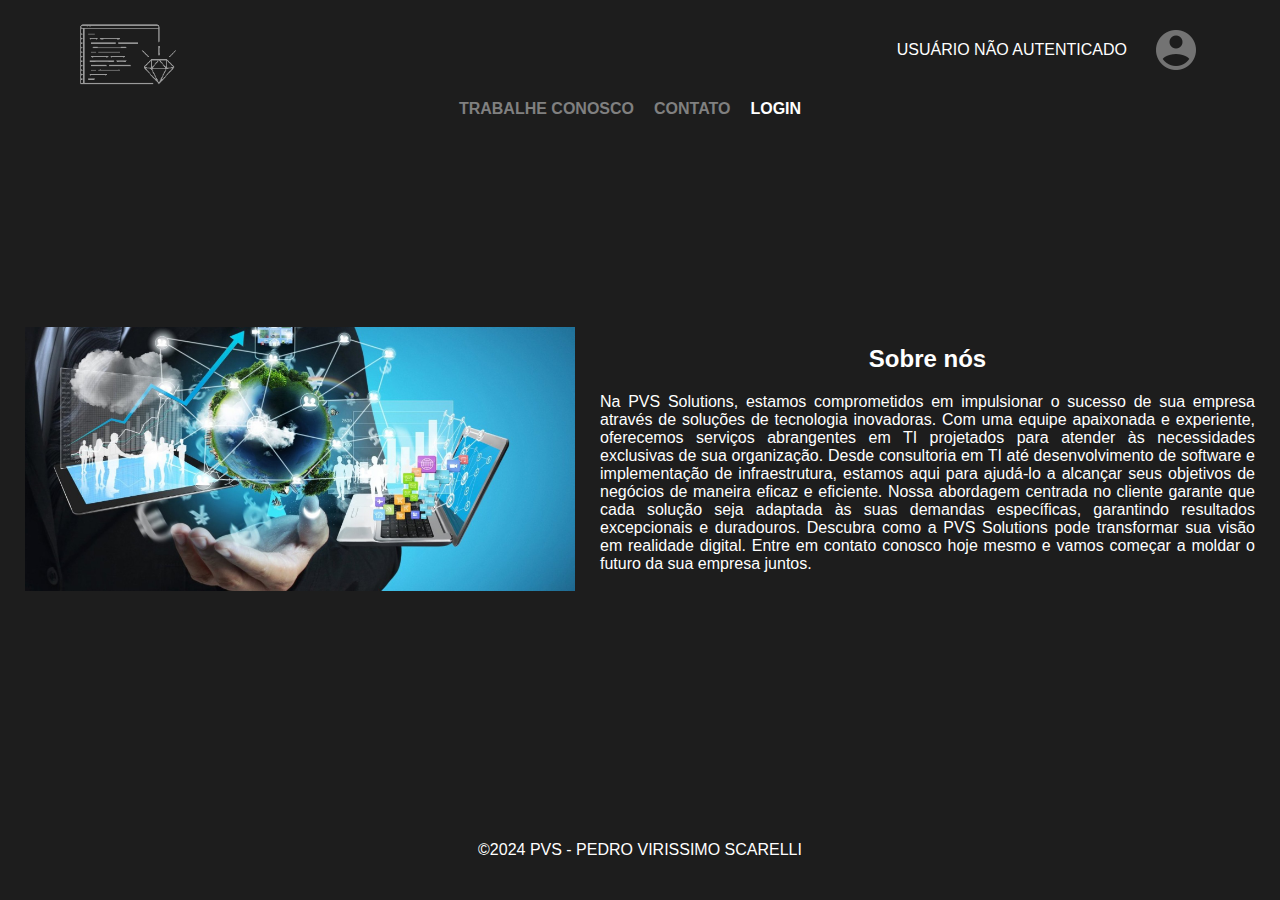
<file: index.html>
<!DOCTYPE html>
<html lang="pt-br">
  <head>
    <meta charset="UTF-8" />
    <meta name="viewport" content="width=device-width, initial-scale=1.0" />
    <title>PVS</title>
    <link rel="stylesheet" href="styles/style.css" />
    <script src="js/main.js" defer></script>
  </head>
  <body>
    <header class="header">
      <a href="#"><img class="logoImg" src="imgs/logo.png" alt="" /></a>
      <div class="userSection">
        <p id="userNotAuth" class="userAuth">USUÁRIO NÃO AUTENTICADO</p>
        <a class="userLink" id="userImg" href="register.html"><img src="imgs/userImg.png" alt="imagem fictícia do usúario" /></a>
      </div>
    </header>
    <div class="menu">
      <ul class="menuList">
        <li class="workWUs">
          <a href="" class="disabled-link">TRABALHE CONOSCO</a>
        </li>
        <li>
          <a href="" class="disabled-link">CONTATO</a>
        </li>
        <li>
          <a href="login.html" class="loginLink" id="loginLink">LOGIN</a>
          <ul class="submenu">
            <li>
              <a href="../src/register.html" class="loginLink" id="register">CADASTRE-SE</a>
            </li>
          </ul>
        </li>
        <li><a href="#" id="logout" class="loginLink2">LOGOUT</a></li>
      </ul>
    </div>
    <div class="main">
      <img src="imgs/solutions.jpg" alt="soluções em ti" class="mainImg" />
      <div class="sobre">
        <h2>Sobre nós</h2>
        <p>
          Na PVS Solutions, estamos comprometidos em impulsionar o sucesso de sua empresa através de soluções de tecnologia
          inovadoras. Com uma equipe apaixonada e experiente, oferecemos serviços abrangentes em TI projetados para atender às
          necessidades exclusivas de sua organização. Desde consultoria em TI até desenvolvimento de software e implementação de
          infraestrutura, estamos aqui para ajudá-lo a alcançar seus objetivos de negócios de maneira eficaz e eficiente. Nossa
          abordagem centrada no cliente garante que cada solução seja adaptada às suas demandas específicas, garantindo resultados
          excepcionais e duradouros. Descubra como a PVS Solutions pode transformar sua visão em realidade digital. Entre em
          contato conosco hoje mesmo e vamos começar a moldar o futuro da sua empresa juntos.
        </p>
      </div>
    </div>
    <footer>
      <div class="footerText">&copy2024 PVS - <span>PEDRO VIRISSIMO SCARELLI</span></div>
    </footer>
  </body>
</html>
</file>
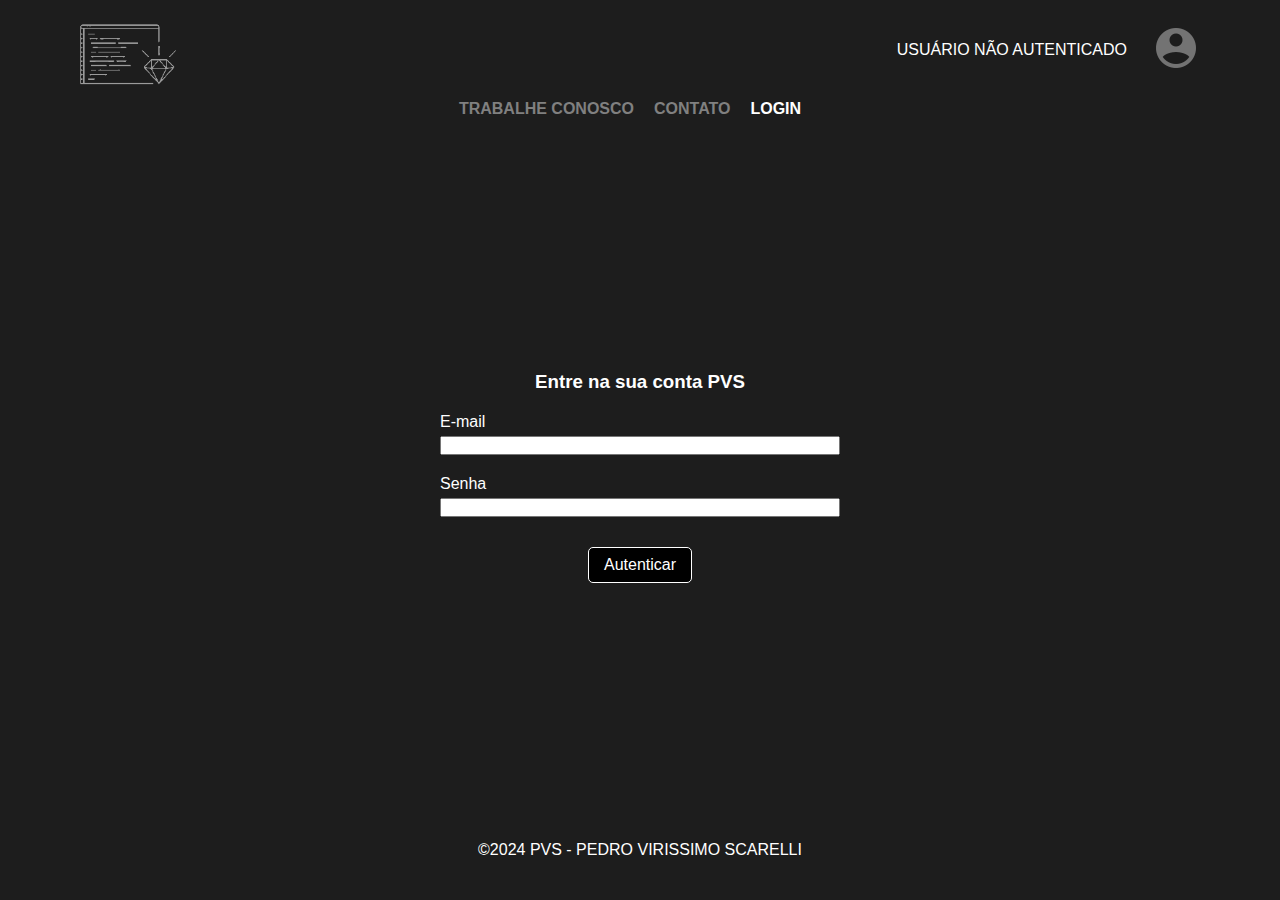
<file: login.html>
<!DOCTYPE html>
<html lang="pt-br">
  <head>
    <meta charset="UTF-8" />
    <meta name="viewport" content="width=device-width, initial-scale=1.0" />
    <link rel="stylesheet" href="styles/login.css" />
    <title>PVS - LOGIN</title>
    <script src="js/login.js" defer></script>
  </head>
  <body>
    <header class="header">
      <a href="../src/index.html"><img class="logoImg" src="imgs/logo.png" alt="" /></a>
      <div class="userSection">
        <p id="userNotAuth">USUÁRIO NÃO AUTENTICADO</p>
        <a href="register.html" class="userLink" id="userImg"><img src="imgs/userImg.png" alt="imagem fictícia do usúario" /></a>
      </div>
    </header>
    <div class="menu">
      <ul class="menuList">
        <li class="workWUs">
          <a href="" class="disabled-link">TRABALHE CONOSCO</a>
        </li>
        <li>
          <a href="" class="disabled-link">CONTATO</a>
        </li>
        <li>
          <a href="login.html" class="loginLink" id="loginLink">LOGIN</a>
          <ul class="submenu">
            <li><a href="register.html" class="loginLink" id="register">CADASTRE-SE</a></li>
          </ul>
        </li>
      </ul>
    </div>
    <div class="loginContent">
      <div class="login">
        <span id="message" class="message"></span>

        <h3 class="loginTitle" id="loginTitle">Entre na sua conta PVS</h3>
        <form id="loginForm">
          <div class="usernameContent">
            <span class="spanTitle">E-mail</span>
            <input type="text" id="loginInput" />
          </div>
          <div class="passwordContent">
            <span class="spanTitle">Senha</span>
            <input type="password" id="passwordInput" />
          </div>
          <div class="authContent">
            <button class="authBtn" id="authBtn">Autenticar</button>
          </div>
        </form>
      </div>
    </div>
    <footer>
      <div class="footerText">&copy2024 PVS - <span>PEDRO VIRISSIMO SCARELLI</span></div>
    </footer>
  </body>
</html>
</file>
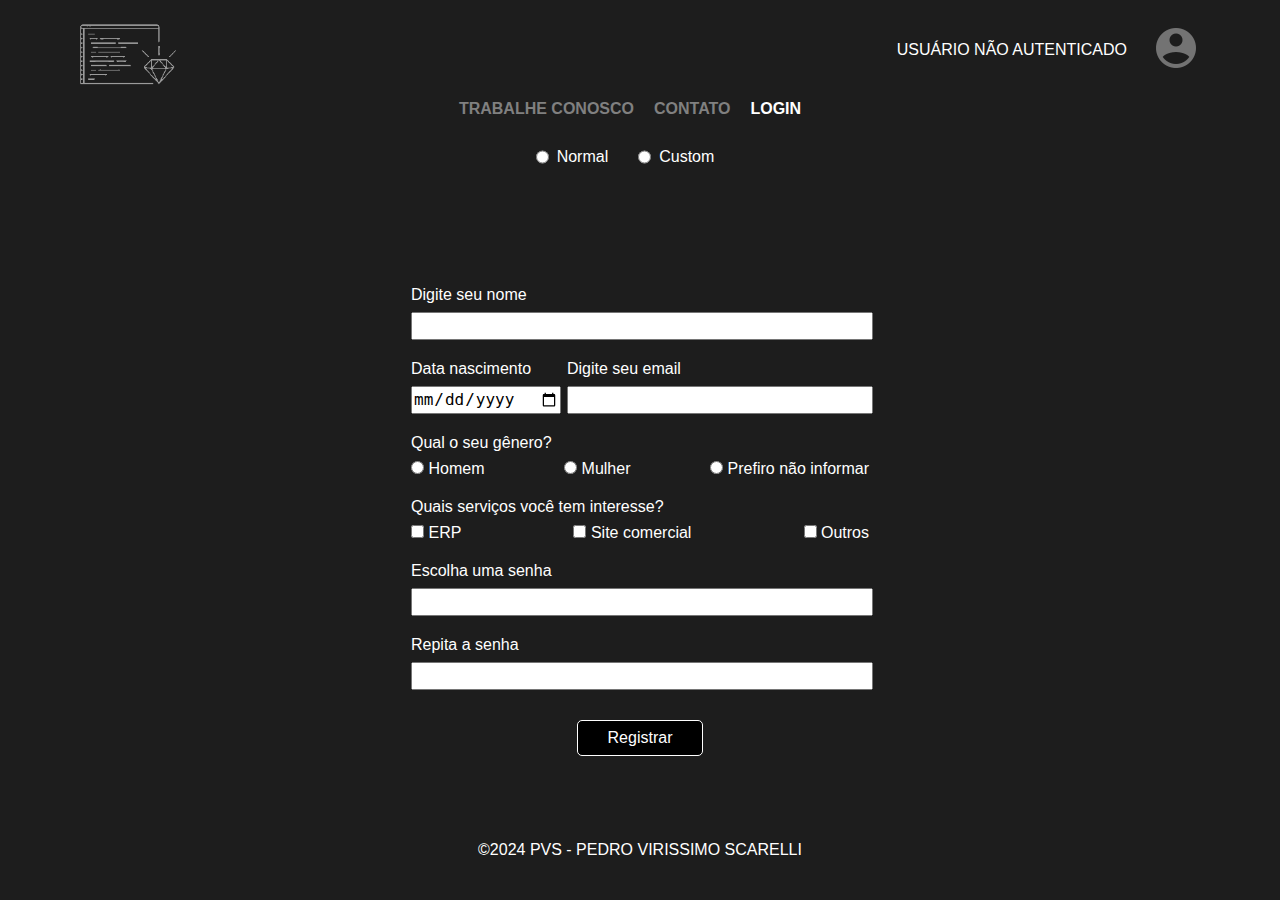
<file: register.html>
<!DOCTYPE html>
<html lang="pt-br">
  <head>
    <meta charset="UTF-8" />
    <meta name="viewport" content="width=device-width, initial-scale=1.0" />
    <title>PVS - REGISTER</title>
    <link rel="stylesheet" href="styles/register.css" />
    <script src="js/register.js" defer></script>
  </head>
  <body id="body">
    <header class="header">
      <div>
        <a href="../src/index.html"><img class="logoImg" src="imgs/logo.png" id="img1" alt="logo" /></a>
        <a href="../src/index.html"><img class="logoImg2" src="imgs/logo2.png" id="img2" alt="logo em branco" /></a>
      </div>
      <div class="userSection">
        <p id="userNotAuth">USUÁRIO NÃO AUTENTICADO</p>
        <a class="userLink" id="userImg"><img src="imgs/userImg.png" alt="imagem fictícia do usúario" /></a>
      </div>
    </header>
    <div class="menu">
      <ul class="menuList">
        <li class="workWUs">
          <a href="" class="disabled-link">TRABALHE CONOSCO</a>
        </li>
        <li>
          <a href="" class="disabled-link">CONTATO</a>
        </li>
        <li>
          <a href="login.html" class="loginLink" id="loginLink">LOGIN</a>
        </li>
        <li></li>
      </ul>
    </div>
    <div class="siteOptions">
      <input type="radio" id="normalSite" name="siteOption" for="normalSite" />
      <label for="normal" class="siteOptionLabel">Normal</label>
      <input type="radio" id="customSite" name="siteOption" for="customSite" />
      <label for="custom" class="siteOptionLabel">Custom</label>
    </div>
    <div class="registerForm">
      <form action="" class="formContent">
        <span id="message" class="message"></span>
        <p class="campTitle">Digite seu nome</p>
        <div>
          <input id="nameInput" type="text" class="textInput" />
        </div>
        <div class="dateAndEmail">
          <div class="dateGrid">
            <p class="campTitle">Data nascimento</p>
            <input id="dateInput" type="date" class="textInput" />
          </div>
          <div class="emailGrid">
            <p class="campTitle">Digite seu email</p>
            <input id="emailInput" type="text" class="textInput" />
          </div>
        </div>
        <p class="campTitle">Qual o seu gênero?</p>
        <div class="genreOptions">
          <div>
            <input type="radio" name="genRd" id="genRd1" class="" value="M" />
            <label for="genRd1">Homem</label>
          </div>
          <div>
            <input type="radio" name="genRd" id="genRd2" value="F" />
            <label for="genRd2">Mulher</label>
          </div>
          <div>
            <input type="radio" name="genRd" id="genRd3" value="S" />
            <label for="genRd3">Prefiro não informar</label>
          </div>
        </div>
        <p class="campTitle">Quais serviços você tem interesse?</p>
        <div class="genreOptions">
          <div>
            <input type="checkbox" id="servicesChkBx1" />
            <label for="servicesChkBx1">ERP</label>
          </div>
          <div>
            <input type="checkbox" id="servicesChkBx2" />
            <label for="servicesChkBx2">Site comercial</label>
          </div>
          <div>
            <input type="checkbox" id="servicesChkBx3" />
            <label for="servicesChkBx3">Outros</label>
          </div>
        </div>
        <p class="campTitle">Escolha uma senha</p>
        <div>
          <input id="passwordInput" type="password" class="textInput" />
        </div>
        <p class="campTitle">Repita a senha</p>
        <div>
          <input id="passwordConfirmInput" type="password" class="textInput" />
        </div>
        <div class="sendContent">
          <button type="submit" id="sendBtn" class="sendBtn">Registrar</button>
        </div>
      </form>
    </div>
    <footer>
      <div class="footerText">&copy2024 PVS - <span>PEDRO VIRISSIMO SCARELLI</span></div>
    </footer>
  </body>
</html>
</file>
<file: styles/style.css>
* {
  padding: 0;
  margin: 0;
  font-family: sans-serif;
}

body {
  background-color: #1d1d1d;
  color: white;
  min-height: 100vh;
}

.header {
  width: 100%;
  display: flex;
  justify-content: space-between;
  height: 100px;
}

.logoImg {
  width: 120px;
  padding: 20px 60px;
}

.userSection {
  display: flex;
  align-items: center;
  height: 100%;
  padding-right: 80px;
}

.menu {
  display: flex;
  justify-content: center;
}

.userAuth {
  display: flex;
  justify-content: center;
  align-items: center;
}

.userLink {
  display: flex;
  justify-content: center;
  align-items: center;
  padding-left: 25px;
}

.notVisible {
  display: none;
}

.menuList {
  display: flex;
  align-items: center;
  list-style: none;
  height: 100%;
}

.menu a {
  text-decoration: none;
  margin-right: 20px;
  font-weight: bold;
}

.loginLink {
  color: white;
}

.loginLink2 {
  color: white;
  padding-left: 21px;
}

.disabled-link {
  pointer-events: none;
  color: gray;
}

.submenu {
  display: none;
  position: absolute;
  list-style: none;
  transform: translateX(-30%);
  font-weight: bold;
}

.submenu li {
  padding-top: 5px;
}

.submenu a {
  margin-right: 0px;
}

.menuList li:hover .submenu {
  display: flex;
  flex-direction: column;
  justify-content: center;
}

.main {
  display: flex;
  align-items: center;
  justify-content: center;
  align-items: center;
  min-height: calc(100vh - 218px);
}

.mainImg {
  width: 700px;
}

.sobre {
  padding-left: 5%;
  display: flex;
  flex-direction: column;
  align-items: center;
}

.sobre p {
  padding-top: 20px;
  width: 600px;
  text-align: justify;
}

footer {
  display: flex;
  justify-content: center;
  align-items: center;
  height: 100px;
  width: 100%;
}

@media (max-width: 1450px) {
  .mainImg {
    width: 550px;
    padding-left: 25px;
  }

  .sobre {
    padding: 0px 25px;
  }

  .sobre p {
    width: 100%;
  }
}

@media (max-width: 1050px) {
  .main {
    display: flex;
    flex-direction: column;
  }
  .mainImg {
    padding-top: 30px;
    padding-left: 0px;
  }
  .sobre {
    padding-top: 20px;
    width: 80%;
  }
}

@media (max-width: 600px) {
  .mainImg {
    width: 400px;
    padding-left: 0px;
  }

  .userSection {
    padding-right: 20px;
  }
}

@media (max-width: 450px) {
  .mainImg {
    width: 270px;
  }

  .userSection {
    padding-right: 20px;
  }

  .logoImg {
    padding: 20px 30px;
  }

  .workWUs {
    max-width: 90px;
    padding-right: 20px;
  }
}

@media (max-width: 350px) {
  .footerText {
    display: flex;
    flex-direction: column;
    align-items: center;
    justify-content: center;
    max-width: 80%;
    font-size: 15px;
  }
  .mainImg {
    width: 240px;
  }
  .logoImg {
    width: 100px;
    padding: 20px 15px;
  }

  .menu a {
    font-size: 14px;
  }

  .workWUs {
    max-width: 90px;
    padding-left: 20px;
    padding-right: 0px;
  }
}
</file>
<file: styles/login.css>
* {
  padding: 0;
  margin: 0;
  font-family: sans-serif;
}

body {
  background-color: #1d1d1d;
  color: white;
  min-height: 100vh;
}

.header {
  width: 100%;
  display: flex;
  justify-content: space-between;
  height: 100px;
}

.logoImg {
  width: 120px;
  padding-left: 60px;
  padding-top: 20px;
}

.userSection {
  display: flex;
  align-items: center;
  height: 100%;
  padding-right: 80px;
}

.notVisible {
  display: none;
}

.menu {
  display: flex;
  justify-content: center;
}

.userLink {
  padding-left: 25px;
}
.menuList {
  display: flex;
  align-items: center;
  list-style: none;
  height: 100%;
}
.menu a {
  text-decoration: none;
  margin-right: 20px;
  font-weight: bold;
}

.loginLink {
  color: white;
}
.loginLink2 {
  color: white;
  padding-left: 21px;
}
.disabled-link {
  pointer-events: none;
  color: gray;
}

.submenu {
  display: none;
  position: absolute;
  list-style: none;
  transform: translateX(-30%);
  font-weight: bold;
}

.submenu li {
  padding-top: 5px;
}

.submenu a {
  margin-right: 0px;
}

.menuList li:hover .submenu {
  display: flex;
  flex-direction: column;
  justify-content: center;
}

.message {
  display: flex;
  justify-content: center;
  text-align: center;
  width: 95%;
  padding: 10px;
  margin-bottom: 15px;
  border-radius: 4px;
}
.errorMessage {
  background-color: #f2dede;
  border: 1px solid #ebccd1;
  color: #a94442;
}

.successMessage {
  background-color: #dff0d8;
  border: 1px solid #d0e9c6;
  color: #3c763d;
}

.loginContent {
  display: flex;
  justify-content: center;
  align-items: center;
  min-height: calc(100vh - 218px);
}

.login {
  width: 400px;
}

.usernameContent {
  display: flex;
  flex-direction: column;
}

.passwordContent {
  display: flex;
  flex-direction: column;
}

.spanTitle {
  padding-top: 20px;
  padding-bottom: 5px;
}

.loginTitle {
  display: flex;
  justify-content: center;
}

.authBtn {
  padding: 8px 15px;
  border-radius: 5px;
  background-color: black;
  color: white;
  font-size: 16px;
  border: 1px solid white;
}

.authBtn:hover {
  background-color: white;
  border: 1px solid black;
  color: black;
  cursor: pointer;
}
.authContent {
  padding-top: 30px;
  display: flex;
  justify-content: center;
}

footer {
  display: flex;
  justify-content: center;
  align-items: center;
  height: 100px;
  width: 100%;
}

@media (max-width: 600px) {
  .userSection {
    padding-right: 20px;
  }
}

@media (max-width: 450px) {
  .login {
    width: 250px;
  }

  .userSection {
    padding-right: 20px;
  }

  .logoImg {
    padding: 20px 30px;
  }

  .workWUs {
    max-width: 90px;
    padding-right: 20px;
  }
}

@media (max-width: 350px) {
  .footerText {
    display: flex;
    flex-direction: column;
    align-items: center;
    justify-content: center;
    max-width: 80%;
    font-size: 15px;
  }
  .logoImg {
    width: 100px;
    padding: 20px 15px;
  }

  .menu a {
    font-size: 14px;
  }

  .workWUs {
    max-width: 90px;
    padding-left: 20px;
    padding-right: 0px;
  }
}
</file>
<file: styles/register.css>
* {
  padding: 0;
  margin: 0;
  font-size: 16px;
}

body {
  background-color: #1d1d1d;
  color: white;
  min-height: 100vh;
  font-family: sans-serif;
}

.header {
  width: 100%;
  display: flex;
  justify-content: space-between;
  height: 100px;
}

.logoImg {
  width: 120px;
  padding-left: 60px;
  padding-top: 20px;
}

.userSection {
  display: flex;
  align-items: center;
  height: 100%;
  padding-right: 80px;
}

.notVisible {
  display: none;
}

.menu {
  display: flex;
  justify-content: center;
}

.userLink {
  padding-left: 25px;
}

.menuList {
  display: flex;
  align-items: center;
  list-style: none;
  height: 100%;
}

.menu a {
  text-decoration: none;
  margin-right: 20px;
  font-weight: bold;
}

.loginLink {
  color: white;
}

.loginLink2 {
  color: white;
  padding-left: 21px;
}

.disabled-link {
  pointer-events: none;
  color: gray;
}

.submenu {
  display: none;
  position: absolute;
  list-style: none;
  transform: translateX(-30%);
  font-weight: bold;
}

.submenu li {
  padding-top: 5px;
}

.submenu a {
  margin-right: 0px;
}

.menuList li:hover .submenu {
  display: flex;
  flex-direction: column;
  justify-content: center;
}

.siteOptions {
  display: flex;
  justify-content: center;
  padding-bottom: 20px;
  padding-top: 30px;
}

.siteOptionLabel {
  padding-right: 30px;
  padding-left: 8px;
}

.customSite {
  background-color: #f5f5f5;
  font-family: "Courier New", Courier, monospace;
  color: black;
}

.customInput input {
  background-color: gray;
}

.sendBtn2 {
  font-family: "Courier New", Courier, monospace;
  padding: 8px 30px;
  border-radius: 5px;
  background-color: white;
  color: black;
  font-size: 16px;
  border: 1px solid black;
}

.sendBtn2:hover {
  background-color: black;
  border: 1px solid white;
  color: white;
  cursor: pointer;
}

.loginLink2 {
  color: black;
}

.logoImg2 {
  display: none;
}

.message {
  display: flex;
  justify-content: center;
  text-align: center;
  width: 95%;
  padding: 10px;
  margin-bottom: 15px;
  border-radius: 4px;
}

.errorMessage {
  background-color: #f2dede;
  border: 1px solid #ebccd1;
  color: #a94442;
}

.successMessage {
  background-color: #dff0d8;
  border: 1px solid #d0e9c6;
  color: #3c763d;
}

.registerForm {
  width: 100%;
  display: flex;
  justify-content: center;
  align-items: center;
  min-height: calc(100vh - 286px);
}

.textInput {
  width: 100%;
  height: 24px;
}

.campTitle {
  padding-bottom: 8px;
  padding-top: 20px;
}

.dateAndEmail {
  display: grid;
  grid-template-columns: repeat(3, 1fr);
  gap: 10px;
}

.emailGrid {
  grid-column: span 2;
}

.genreOptions {
  display: flex;
  justify-content: space-between;
}

.sendContent {
  display: flex;
  justify-content: center;
  padding-top: 30px;
}

.sendBtn {
  padding: 8px 30px;
  border-radius: 5px;
  background-color: black;
  color: white;
  font-size: 16px;
  border: 1px solid white;
}

.sendBtn:hover {
  background-color: white;
  border: 1px solid black;
  color: black;
  cursor: pointer;
}

footer {
  display: flex;
  justify-content: center;
  align-items: center;
  height: 100px;
  width: 100%;
}

@media (max-width: 600px) {
  .userSection {
    padding-right: 20px;
  }
}

@media (max-width: 500px) {
  .formContent {
    width: 310px;
  }
  .userSection {
    padding-right: 20px;
  }

  .logoImg {
    padding: 20px 30px;
  }

  .workWUs {
    max-width: 90px;
    padding-right: 20px;
  }
}

@media (max-width: 350px) {
  .formContent {
    width: 240px;
  }

  .workWUs {
    padding-left: 30px;
  }

  .dateAndEmail {
    grid-template-columns: 1fr; /* Define uma única coluna */
  }

  .emailGrid {
    grid-column: auto; /* Volta ao comportamento padrão de uma única coluna */
  }

  .footerText {
    display: flex;
    flex-direction: column;
    align-items: center;
    justify-content: center;
    max-width: 80%;
  }

  .footerText span {
    font-size: 15px;
  }

  .logoImg {
    width: 100px;
    padding: 20px 15px;
  }

  .menu a {
    font-size: 14px;
  }

  .workWUs {
    max-width: 90px;
    padding-left: 20px;
    padding-right: 0px;
  }
}
</file>
